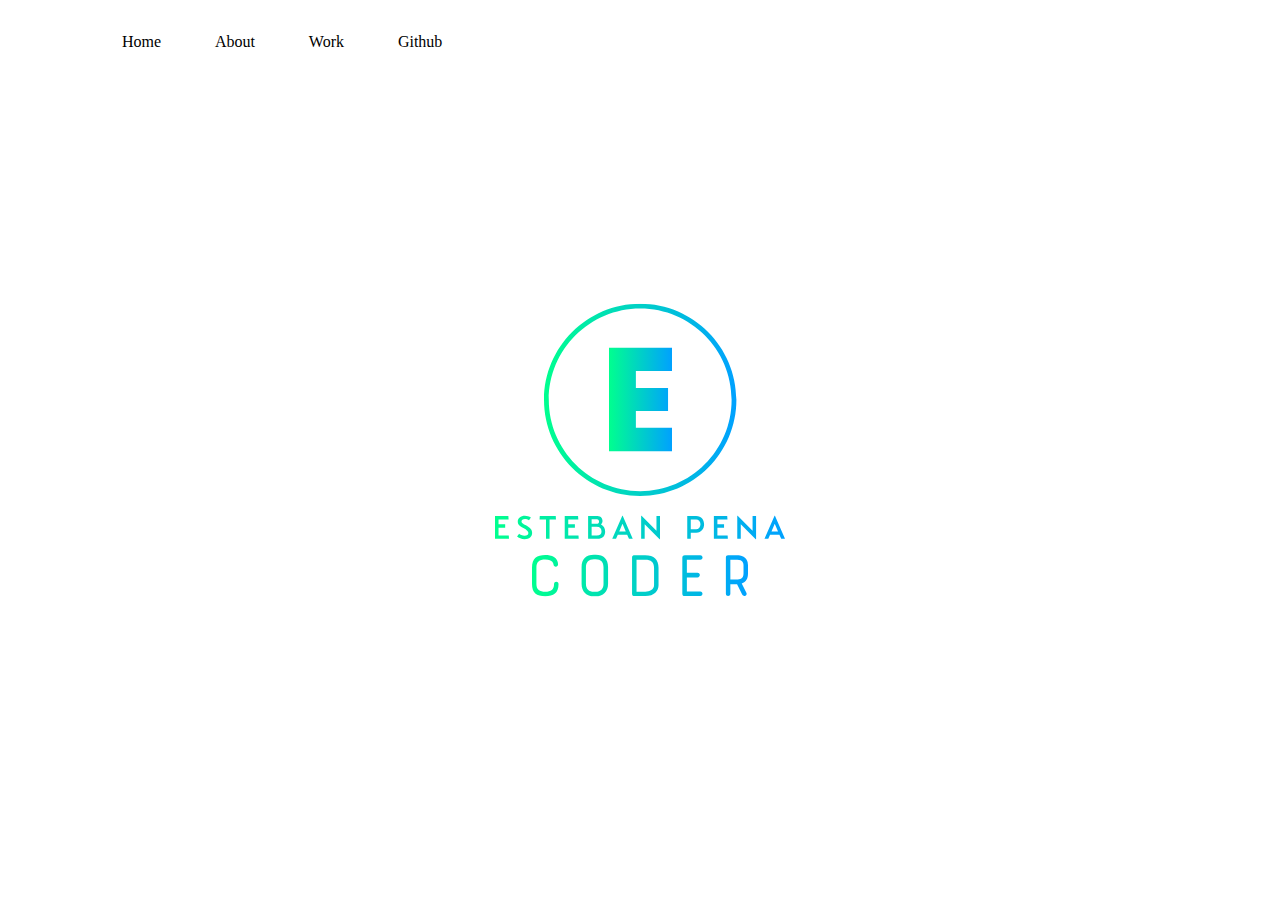
<file: index.html>
<!DOCTYPE html>
<html lang="en">
<head>
    <meta charset="UTF-8">
    <meta http-equiv="X-UA-Compatible" content="IE=edge">
    <meta name="viewport" content="width=device-width, initial-scale=1.0">
    <title>Portfolio</title>
    <link rel="stylesheet" href="style.css">
</head>
<body>
<div class="Top">

    <div class="Nav">
        <a href="#">Home</a>
        <a href="about.html">About</a>
        <a href="work.html">Work</a>
        <a href="https://github.com/Esteban-Pena">Github</a>
    </div>
</div>

<div class="image">
   <div class="css-1qi4sz1"><div data-annotate="banner" class="css-11z4o4l" style="background-color: rgb(43, 46, 74);"><svg height="292.6873083860806" width="290" style="width: 290px; height: 292.687px; position: absolute; top: 50%; left: 50%; transform: translate(-50%, -50%) scale(1); z-index: 0; cursor: pointer;"><defs id="SvgjsDefs1001"><linearGradient id="SvgjsLinearGradient1015"><stop id="SvgjsStop1016" stop-color="#00ff8f" offset="0"></stop><stop id="SvgjsStop1017" stop-color="#00a1ff" offset="1"></stop></linearGradient><linearGradient id="SvgjsLinearGradient1018"><stop id="SvgjsStop1019" stop-color="#00ff8f" offset="0"></stop><stop id="SvgjsStop1020" stop-color="#00a1ff" offset="1"></stop></linearGradient><linearGradient id="SvgjsLinearGradient1021"><stop id="SvgjsStop1022" stop-color="#00ff8f" offset="0"></stop><stop id="SvgjsStop1023" stop-color="#00a1ff" offset="1"></stop></linearGradient><linearGradient id="SvgjsLinearGradient1024"><stop id="SvgjsStop1025" stop-color="#00ff8f" offset="0"></stop><stop id="SvgjsStop1026" stop-color="#00a1ff" offset="1"></stop></linearGradient></defs><g id="SvgjsG1007" featurekey="symbolContainer" transform="matrix(0.9595627317455084,0,0,0.9595627317455084,49,0)" fill="url(#SvgjsLinearGradient1015)"><path xmlns="http://www.w3.org/2000/svg" d="M100.254 0C44.974 0 0 44.974 0 100.254s44.974 100.254 100.254 100.254c55.28 0 100.254-44.974 100.254-100.254S155.534 0 100.254 0zm0 195.508C47.731 195.508 5 152.777 5 100.254S47.731 5 100.254 5s95.254 42.73 95.254 95.254-42.731 95.254-95.254 95.254z"></path></g><g id="SvgjsG1008" featurekey="monogramFeature-0" transform="matrix(2.4080725413562605,0,0,2.4080725413562605,102.42921529693162,3.220987627679044)" fill="url(#SvgjsLinearGradient1018)"><path d="M30.967 26.631 l-15 0 l0 7.0313 l13.359 0 l0 9.6094 l-13.359 0 l0 6.9434 l15 0 l0 9.7852 l-26.162 0 l0 -43.066 l26.162 0 l0 9.6973 z"></path></g><g id="SvgjsG1009" featurekey="nameFeature-0" transform="matrix(0.8162209343174884,0,0,0.8162209343174884,-2.611907612543116,202.53183840737145)" fill="url(#SvgjsLinearGradient1021)"><path d="M20.08 35.84 l0.28 4.16 l-17.16 0 l0 -28 l16.36 0 l0.32 4.16 l-12.36 0 l0 5.96 l8.16 0 l0 4.16 l-8.16 0 l0 9.56 l12.56 0 z M30.256000000000004 37.12 c1.68 1.56 5.44 3.28 9.16 3.28 c5.76 0 9.28 -2.84 9.28 -7.48 c0 -3.84 -1.92 -6.12 -7.56 -9.44 c-4.4 -2.6 -5.44 -3.36 -5.44 -4.88 c0 -1.6 1.44 -2.84 4.16 -2.84 c1.52 0 3.76 0.68 5 1.52 l2.32 -3.52 c-1.84 -1.24 -5 -2.16 -7.28 -2.16 c-5.32 0 -8.8 3.04 -8.8 7.04 c0 3.52 1.68 5.28 6.88 8.16 c4.2 2.32 6.12 4.28 6.12 6.04 c0 2.16 -1.72 3.24 -4.68 3.24 c-2.8 0 -5.44 -1.32 -6.68 -2.44 z M77.912 16.16 l-7.88 0 l0 23.84 l-4.32 0 l0 -23.84 l-7.92 0 l0.28 -4.16 l19.56 0 z M105.488 35.84 l0.28 4.16 l-17.16 0 l0 -28 l16.36 0 l0.32 4.16 l-12.36 0 l0 5.96 l8.16 0 l0 4.16 l-8.16 0 l0 9.56 l12.56 0 z M133.024 22.44 c3.28 1.48 5.12 4.64 5.12 8.44 c0 4.76 -2.2 8.96 -10 9.12 l-10.88 0 l0 -28 l11.36 0 c4.92 0 6.32 3.76 6.32 6.08 c0 2 -1.16 3.48 -1.92 4.36 z M121.584 15.920000000000002 l0 5.56 l5.76 0 c2.48 0 3.32 -1.24 3.32 -2.84 c0 -1.12 -0.76 -2.72 -2.64 -2.72 l-6.44 0 z M127.82400000000001 35.84 c4.08 0 5.88 -1.88 5.88 -4.96 c0 -3.56 -2 -5.84 -5.96 -5.84 l-6.16 0 l0 10.8 l6.24 0 z M167.32 40 l-2.2 -5.12 l-11.44 0 l-2.2 5.12 l-4.64 0 l12.32 -28.4 l0.48 0 l12.32 28.4 l-4.64 0 z M155.4 30.880000000000003 l8 0 l-4 -9.28 z M201.016 12 l4.32 0 l0 28.4 l-0.48 0 l-18.28 -18.36 l0 17.96 l-4.32 0 l0 -28.4 l0.48 0 l18.28 18.36 l0 -17.96 z M249.68799999999996 12 c6.6 0 9.68 4.92 9.68 10.24 s-3.08 10.24 -9.68 10.24 l-6.64 0 l0 7.52 l-4.32 0 l0 -28 l10.96 0 z M249.56799999999996 28.32 c2.84 0 5.36 -2.24 5.36 -6.08 s-2.52 -6.08 -5.36 -6.08 l-6.52 0 l0 12.16 l6.52 0 z M288.22399999999993 35.84 l0.28 4.16 l-17.16 0 l0 -28 l16.36 0 l0.32 4.16 l-12.36 0 l0 5.96 l8.16 0 l0 4.16 l-8.16 0 l0 9.56 l12.56 0 z M318.75999999999993 12 l4.32 0 l0 28.4 l-0.48 0 l-18.28 -18.36 l0 17.96 l-4.32 0 l0 -28.4 l0.48 0 l18.28 18.36 l0 -17.96 z M353.85599999999994 40 l-2.2 -5.12 l-11.44 0 l-2.2 5.12 l-4.64 0 l12.32 -28.4 l0.48 0 l12.32 28.4 l-4.64 0 z M341.9359999999999 30.880000000000003 l8 0 l-4 -9.28 z"></path></g><g id="SvgjsG1010" featurekey="sloganFeature-0" transform="matrix(3.3947317634448924,0,0,3.3947317634448924,29.327907056356352,226.4900389989052)" fill="url(#SvgjsLinearGradient1024)"><path d="M6.18 7.32 c1.82 0 3.76 0.7 3.76 2.76 c0 0.48 -0.32 0.7 -0.66 0.7 s-0.7 -0.24 -0.7 -0.7 c0 -0.16 -0.1 -1.46 -2.4 -1.46 c-1.82 0 -2.62 0.72 -2.62 2.44 l0 4.82 c0 1.74 0.98 2.28 2.62 2.28 c1.66 0 2.58 -0.68 2.58 -2.3 c0 -0.46 0.34 -0.68 0.66 -0.68 c0.34 0 0.66 0.22 0.66 0.68 c0 2.7 -1.5 3.6 -3.9 3.6 c-2.6 0 -3.92 -0.96 -3.92 -3.58 l0 -4.82 c0 -2.84 1.42 -3.74 3.92 -3.74 z M16.867 15.86 l0 -4.96 c0 -2.4 1.24 -3.68 3.64 -3.68 l0.52 0 c2.38 0 3.64 1.28 3.64 3.68 l0 4.96 c0 2.2 -1.46 3.64 -3.64 3.64 l-0.52 0 c-2.22 0 -3.64 -1.46 -3.64 -3.64 z M20.507 18.16 l0.52 0 c1.44 0 2.3 -0.9 2.3 -2.3 l0 -4.96 c0 -1.56 -0.76 -2.36 -2.3 -2.36 l-0.52 0 c-1.52 0 -2.36 0.82 -2.36 2.36 l0 4.96 c0 1.46 0.92 2.3 2.36 2.3 z M31.733999999999998 18.78 l0 -10.76 c0 -0.54 0.38 -0.66 0.66 -0.66 l3.2 0 c2.64 0 3.94 1.26 3.94 3.74 l0 5.12 c0 1.56 -1.22 3.2 -3.88 3.2 l-3.26 0 c-0.28 0 -0.66 -0.16 -0.66 -0.64 z M38.214 16.22 l0 -5.12 c0 -1.64 -0.88 -2.4 -2.62 -2.4 l-2.54 0 l0 9.42 l2.6 0 c1.22 0 2.56 -0.66 2.56 -1.9 z M46.541 18.7 l0 -10.64 c0 -0.46 0.36 -0.7 0.7 -0.7 l4.6 0 c0.44 0 0.66 0.32 0.66 0.66 s-0.22 0.68 -0.66 0.68 l-3.96 0 l0 3.88 l3.14 0 c0.46 0 0.68 0.32 0.68 0.66 s-0.24 0.7 -0.68 0.7 l-3.14 0 l0 4.14 l3.96 0 c0.42 0 0.64 0.34 0.64 0.66 c0 0.34 -0.22 0.66 -0.64 0.66 l-4.6 0 c-0.34 0 -0.7 -0.12 -0.7 -0.7 z M60.687999999999995 15.9 l0 2.86 c0 0.44 -0.34 0.64 -0.66 0.64 c-0.34 0 -0.66 -0.2 -0.66 -0.64 l0 -10.74 c0 -0.4 0.22 -0.66 0.66 -0.66 l2.7 0 c0.76 0 3.16 0.22 3.16 2.92 l0 2.5 c0 1.52 -0.56 2.48 -1.84 2.9 l1.36 2.74 c0.28 0.54 -0.14 0.98 -0.58 0.98 c-0.24 0 -0.54 -0.16 -0.7 -0.5 l-1.46 -3 l-1.98 0 z M64.568 12.780000000000001 l0 -2.5 c0 -0.48 -0.18 -1.58 -1.84 -1.58 l-2.04 0 l0 5.86 l1.86 0 c0.98 0 2.02 -0.22 2.02 -1.78 z"></path></g></svg></div></div>
</div>



</body>
</html>
</file>
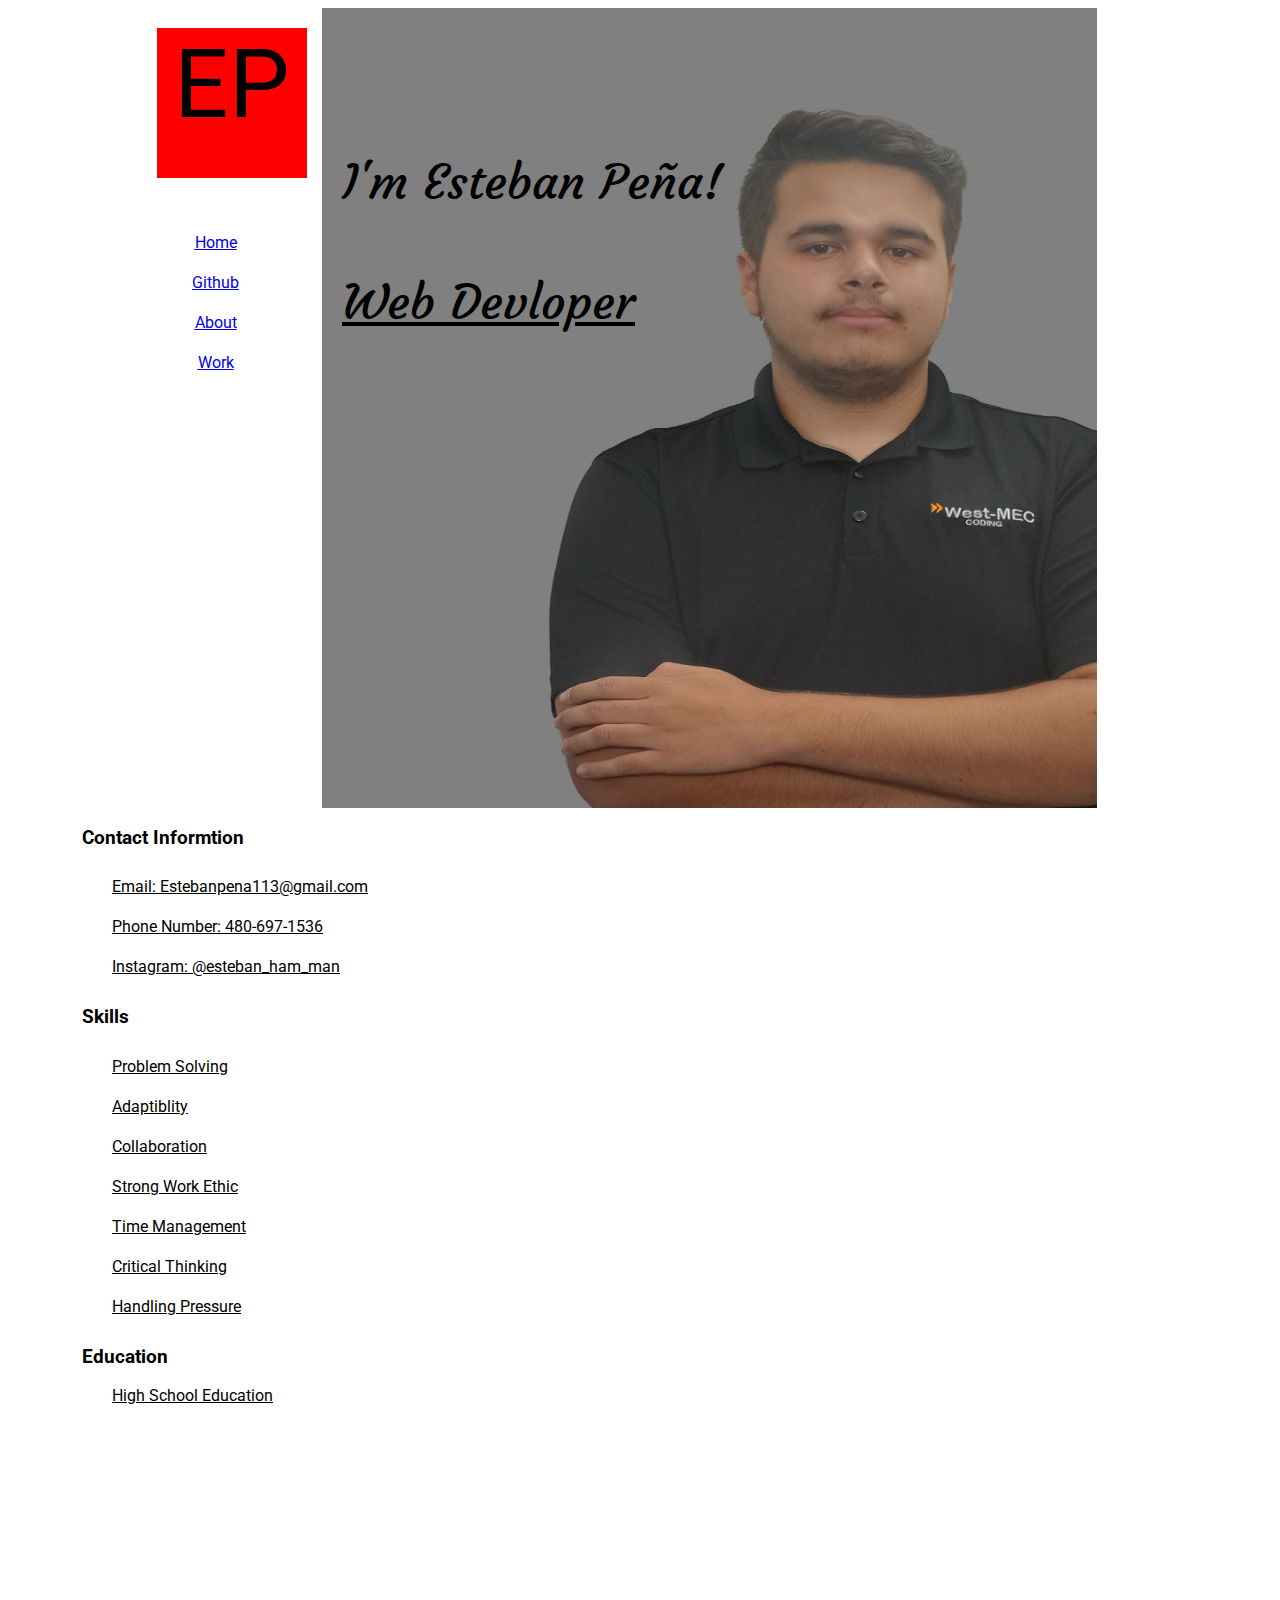
<file: about.html>
<!DOCTYPE html>
<html lang="en">
<head>
    <meta charset="UTF-8">
    <meta http-equiv="X-UA-Compatible" content="IE=edge">
    <meta name="viewport" content="width=device-width, initial-scale=1.0">
    <title>Resume</title>
    <link rel="stylesheet" href="style.css">
    <link rel="preconnect" href="https://fonts.googleapis.com"> 
    <link rel="preconnect" href="https://fonts.gstatic.com" crossorigin> 
    <link href="https://fonts.googleapis.com/css2?family=Roboto:ital,wght@0,400;0,500;0,700;1,700&display=swap" rel="stylesheet">

    <link rel="preconnect" href="https://fonts.googleapis.com"> 
    <link rel="preconnect" href="https://fonts.gstatic.com" crossorigin> 
    <link href="https://fonts.googleapis.com/css2?family=Courgette&display=swap" rel="stylesheet">
</head>
<body>

    <div class="Row1">
        <div class="Logo">
            <p>EP</p>
        </div>

            <div class="test">
                <ul style="line-height: 40px;">
                    <li class="row"><a href="index.html">Home</a> </li>
                    <li class="row"><a href="https://github.com/Esteban-Pena">Github</a></li>
                    <li class="row"><a href=#>About</a></li>
                    <li class="row"><a href="work.html">Work</a></li>
                </ul>
            </div>
    </div>

    <div class="Row2">
        <img src="images/MEM-2.png" Alt="Me">

        <p style="line-height: 300px;;">I'm Esteban Peña!</p>

        <p style="text-decoration: underline;">Web Devloper</p>
    </div>

    <div class="Row3">
        <div class="Contact">
            <h3>Contact Informtion</h3>
        <ul style="line-height:40px;">
            <li>Email: Estebanpena113@gmail.com</li>
            <li>Phone Number: 480-697-1536</li>
            <li>Instagram: @esteban_ham_man</li>
        </ul>
            <h3>Skills</h3>
            <ul style="line-height: 40px;">
                <li>Problem Solving</li>
                <li>Adaptiblity</li>
                <li>Collaboration</li>
                <li>Strong Work Ethic</li>
                <li>Time Management</li>
                <li>Critical Thinking</li>
                <li>Handling Pressure</li>
            </ul>
            <h3>Education</h3>
            <ul>
            <li>High School Education</li>
            </ul>

        </div>
    </div>
</body>
</html>
</file>
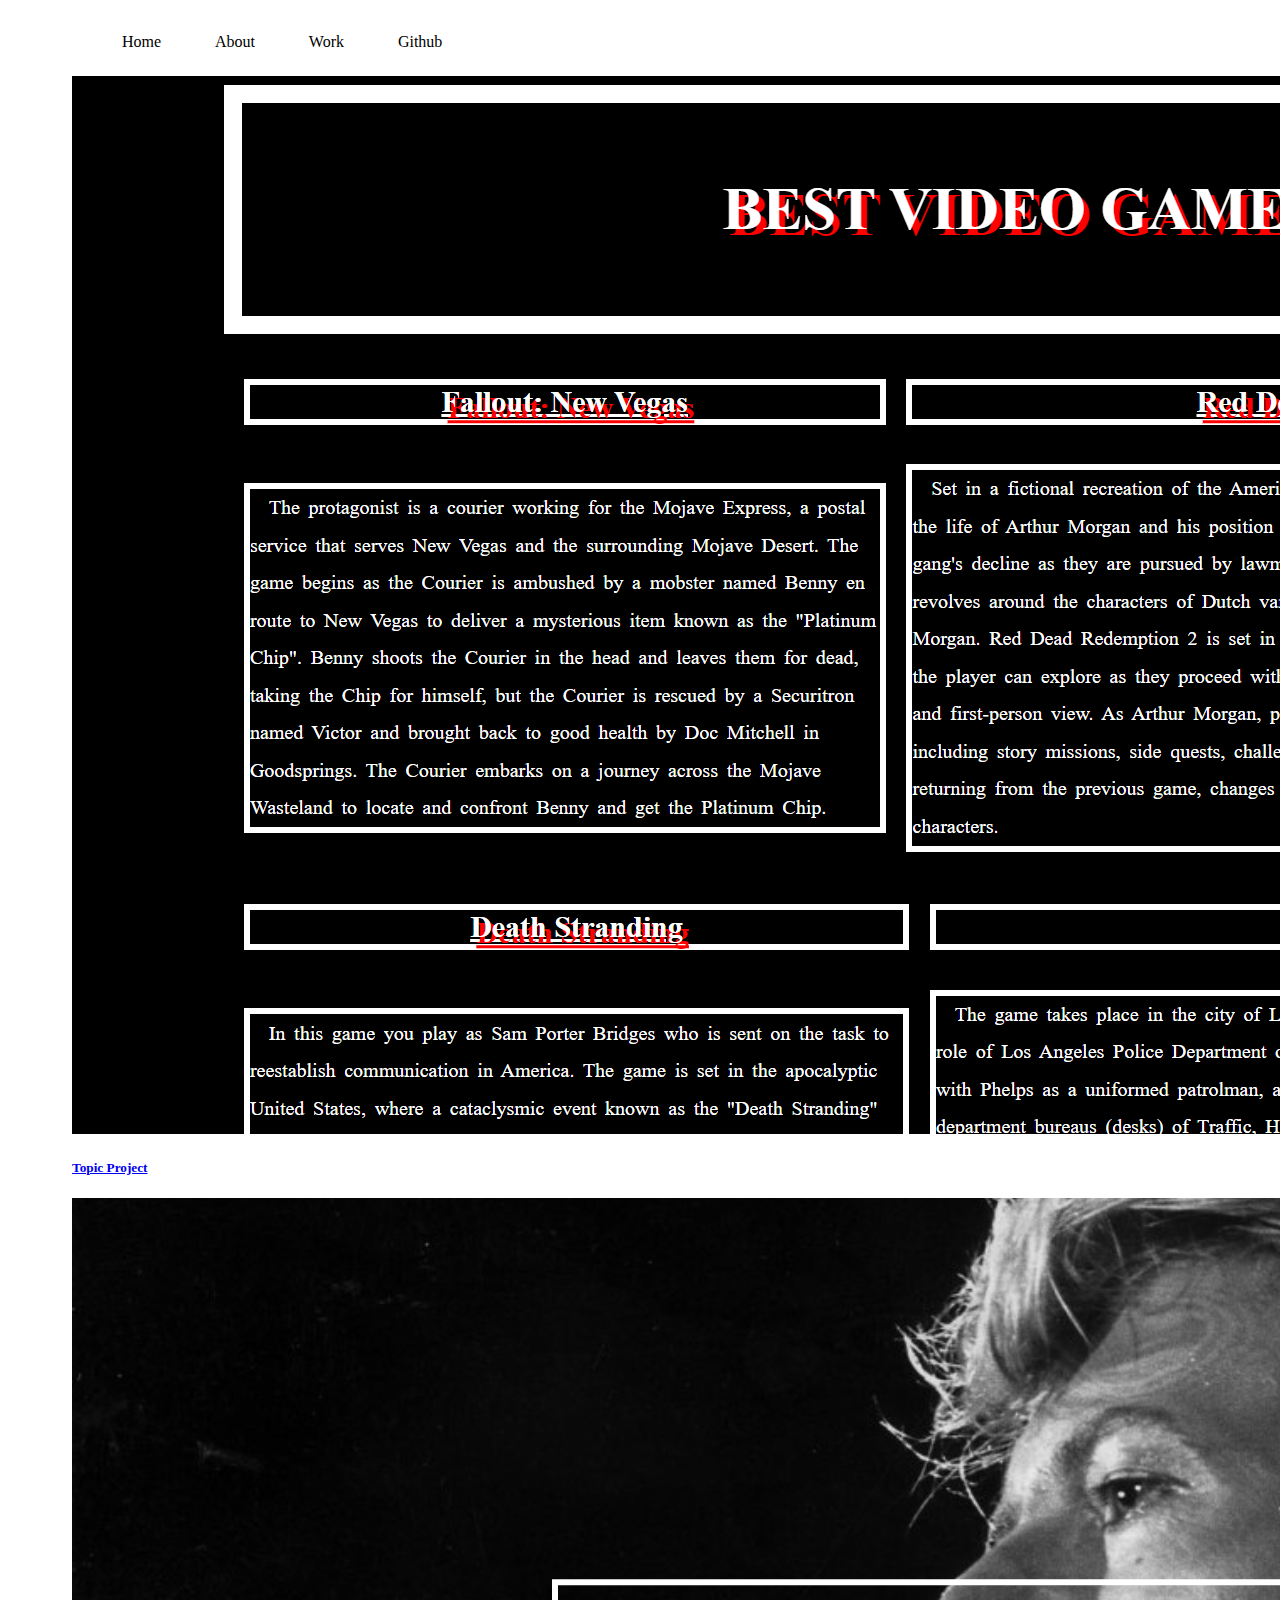
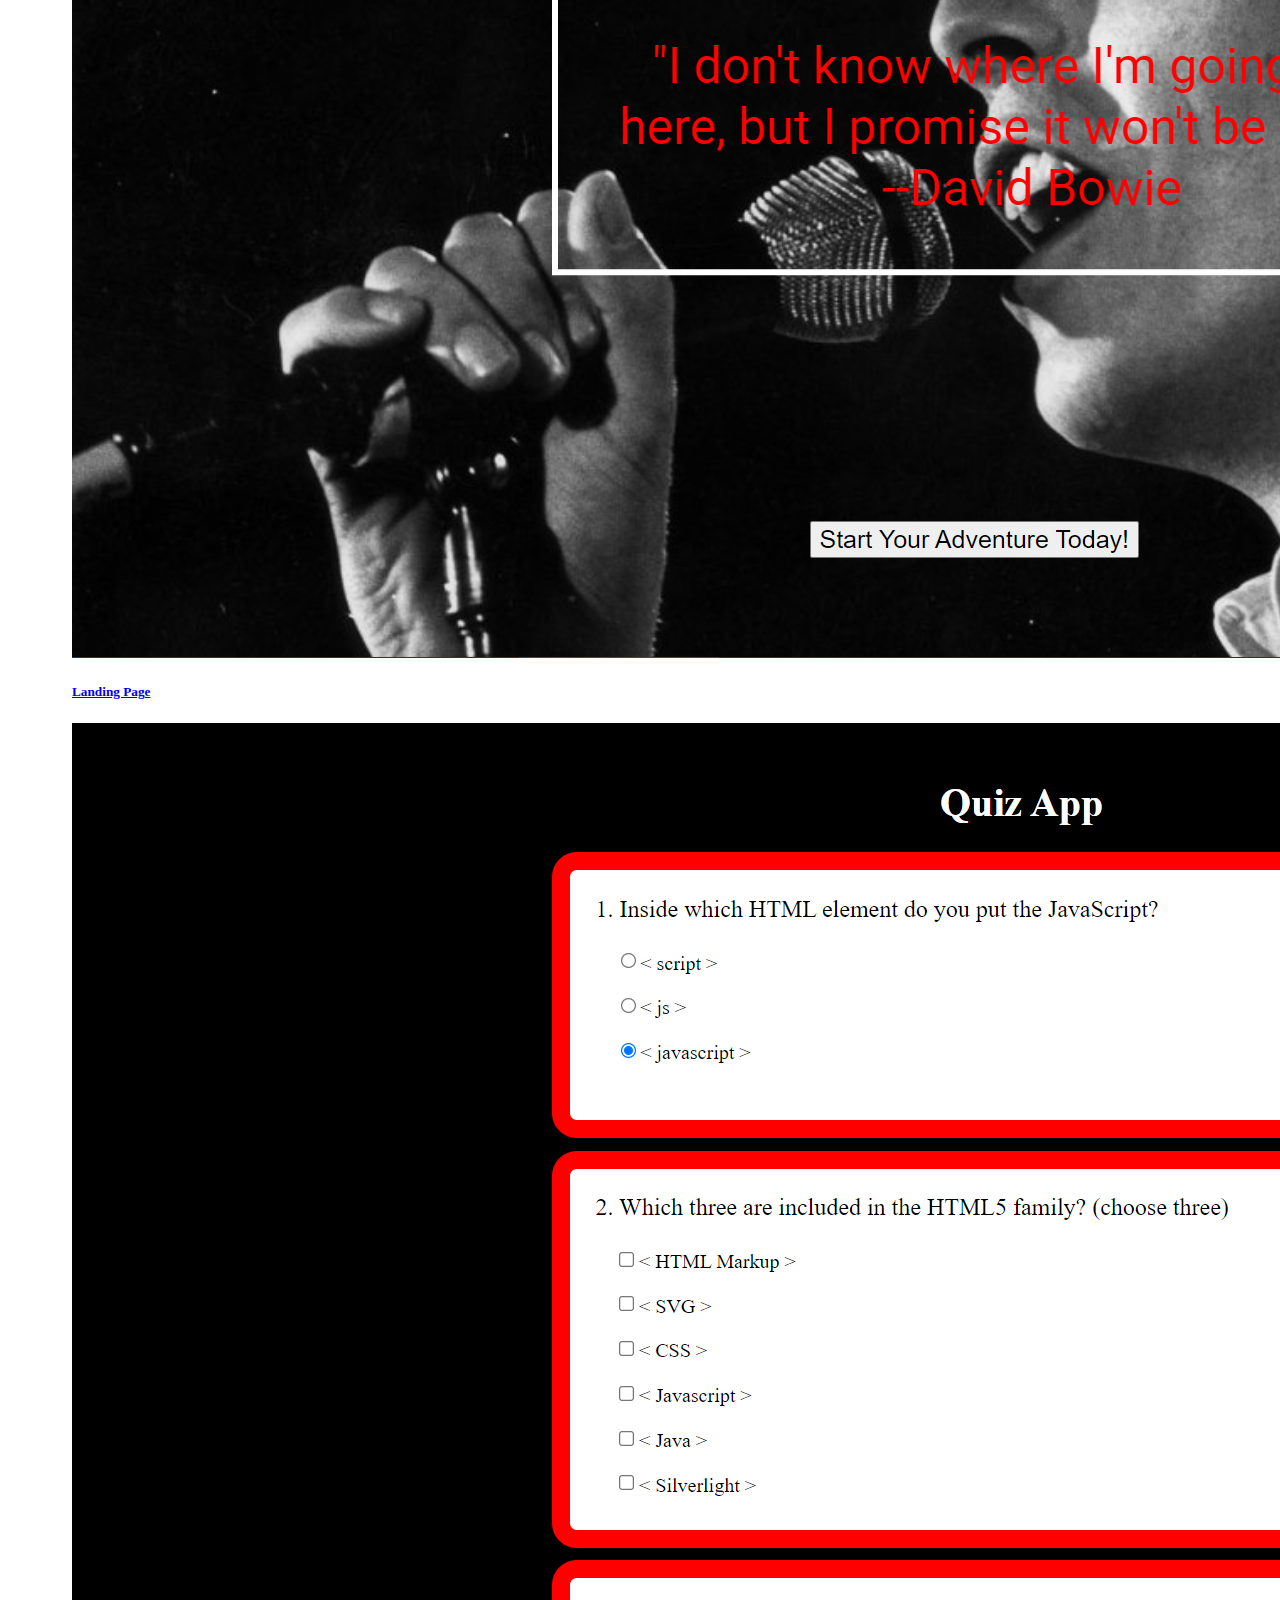
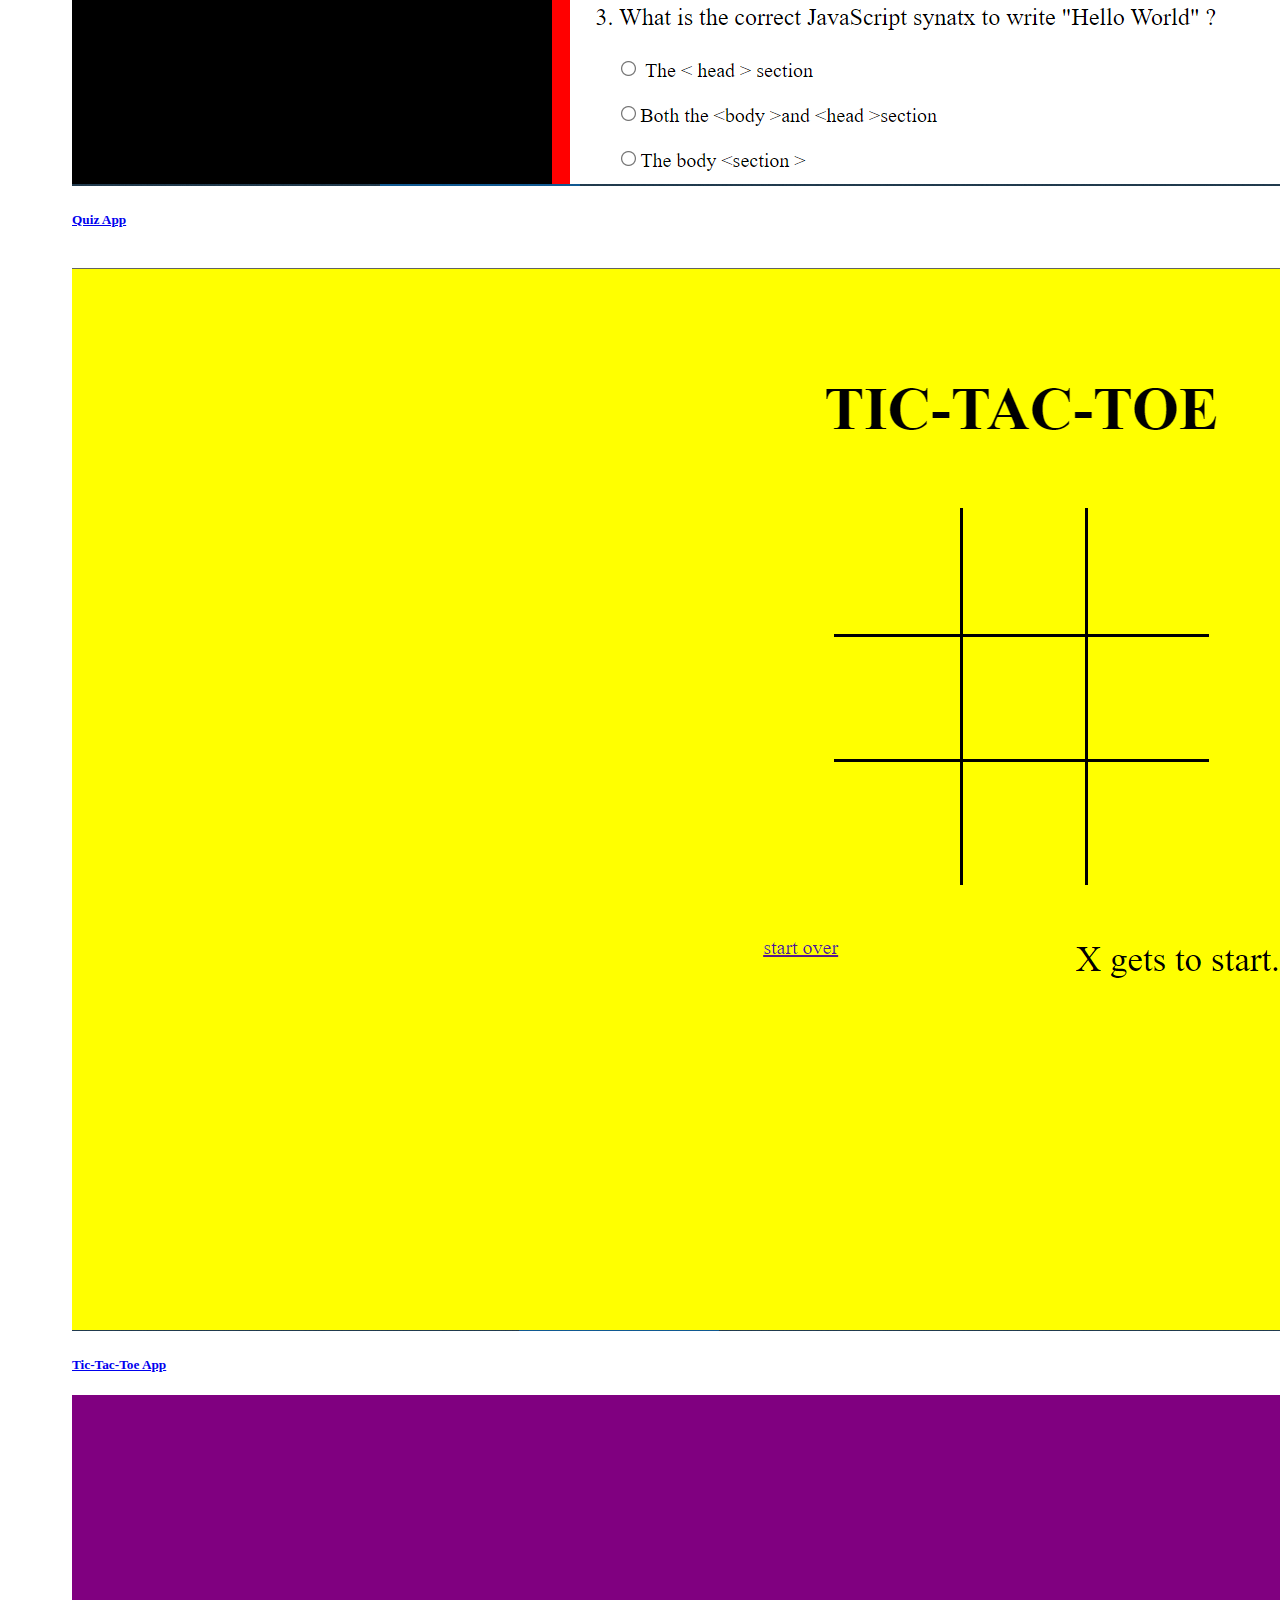
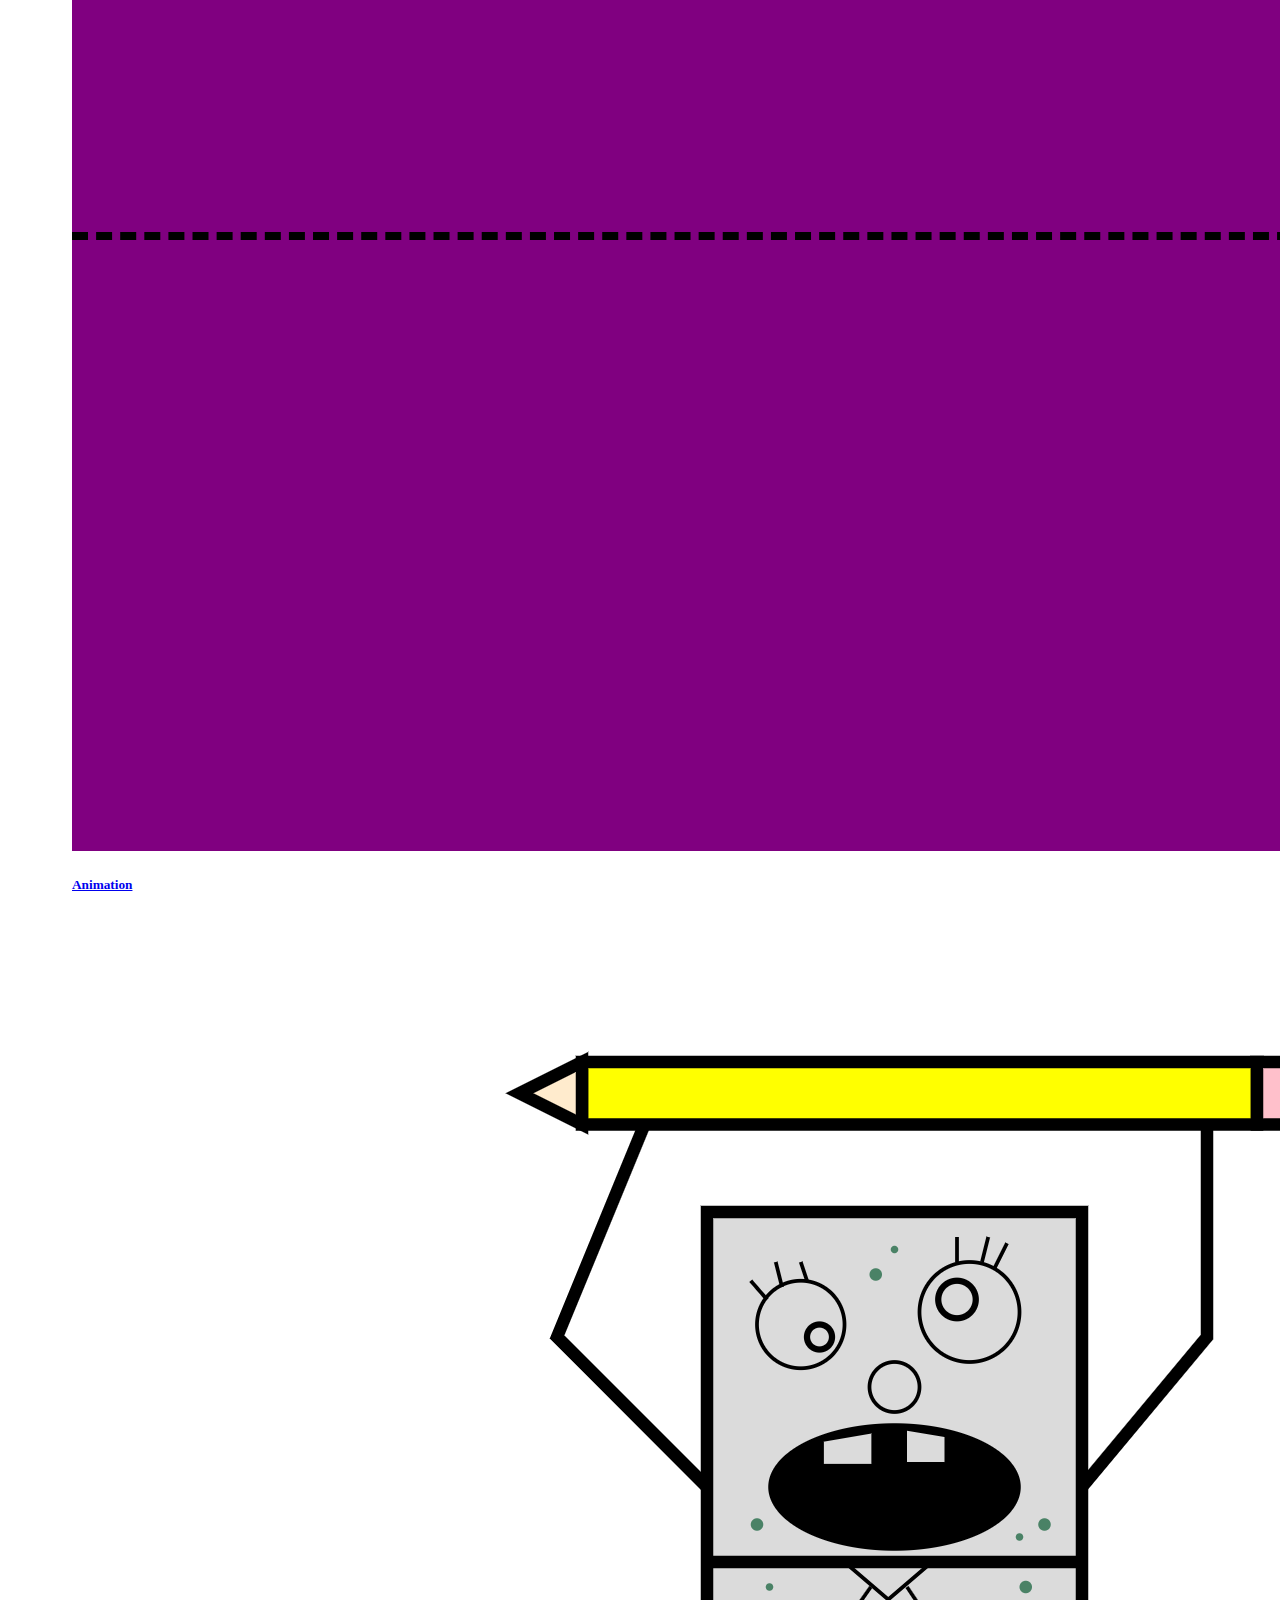
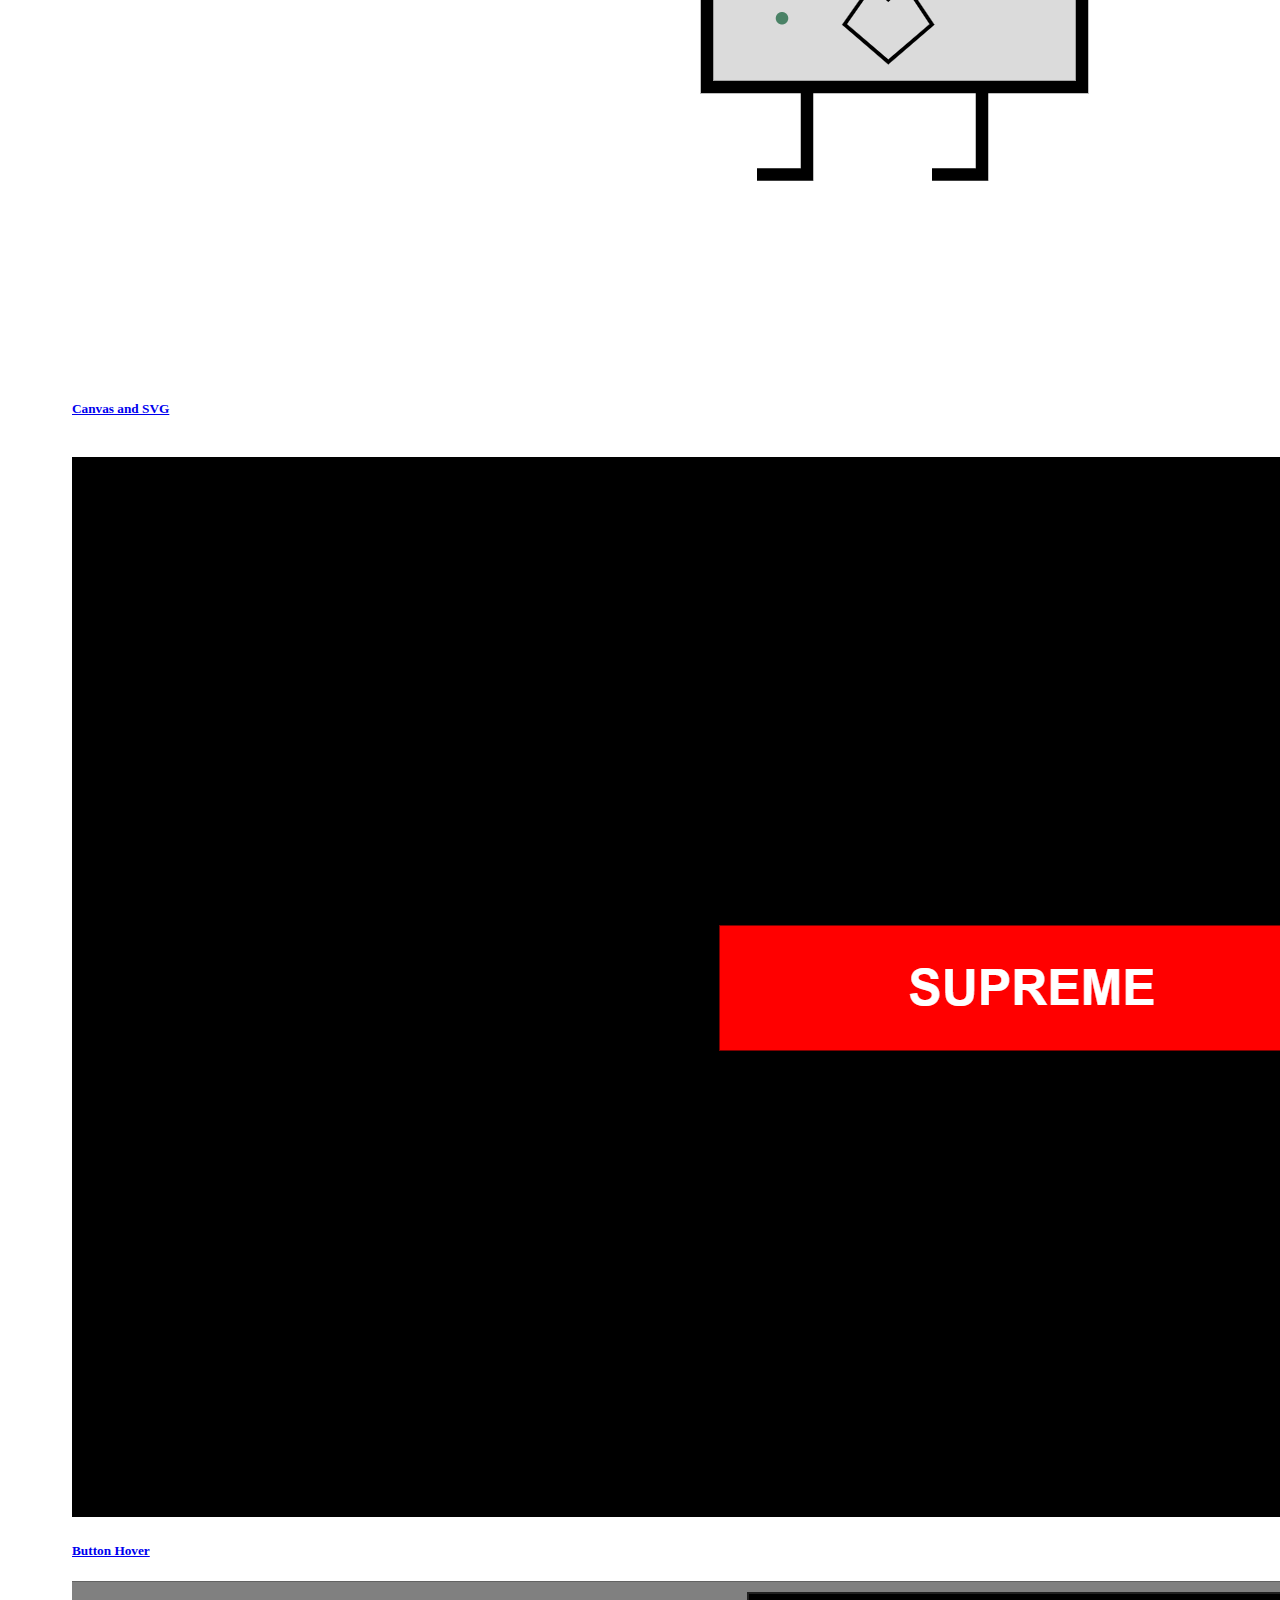
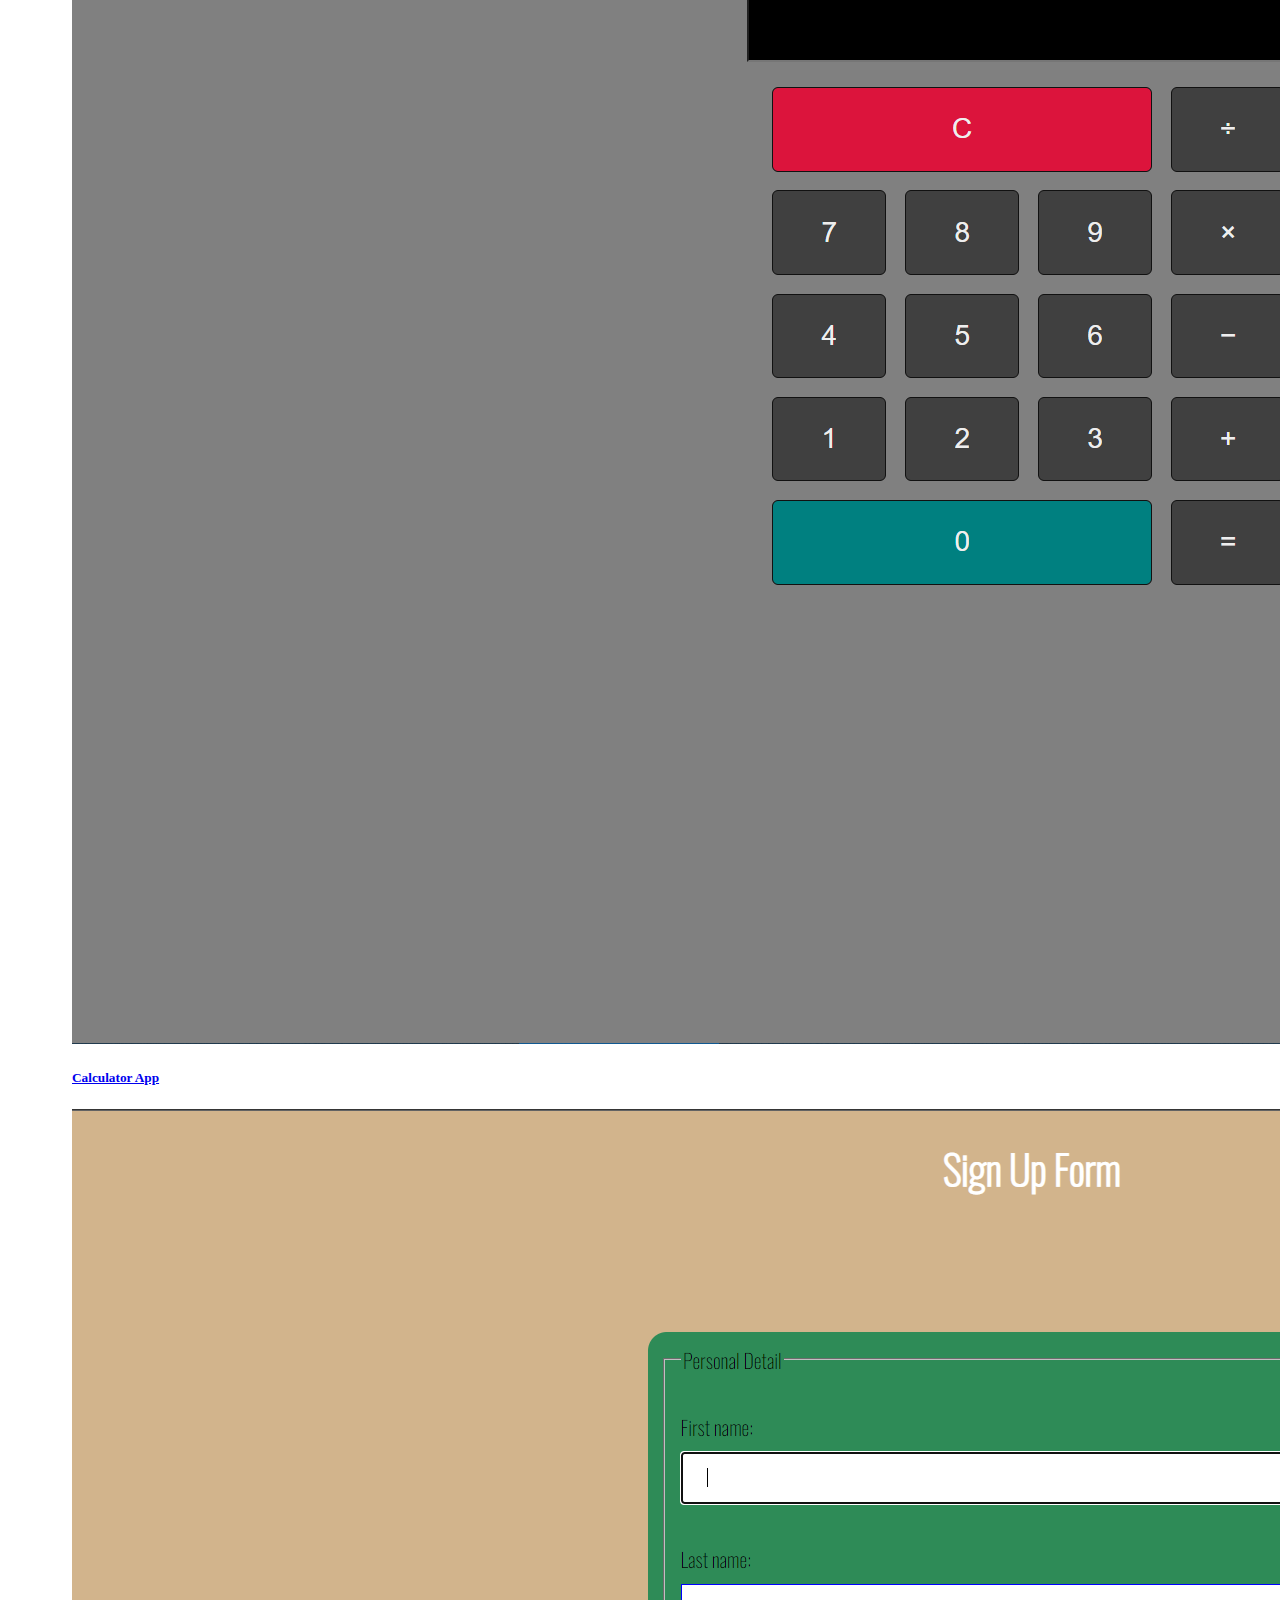
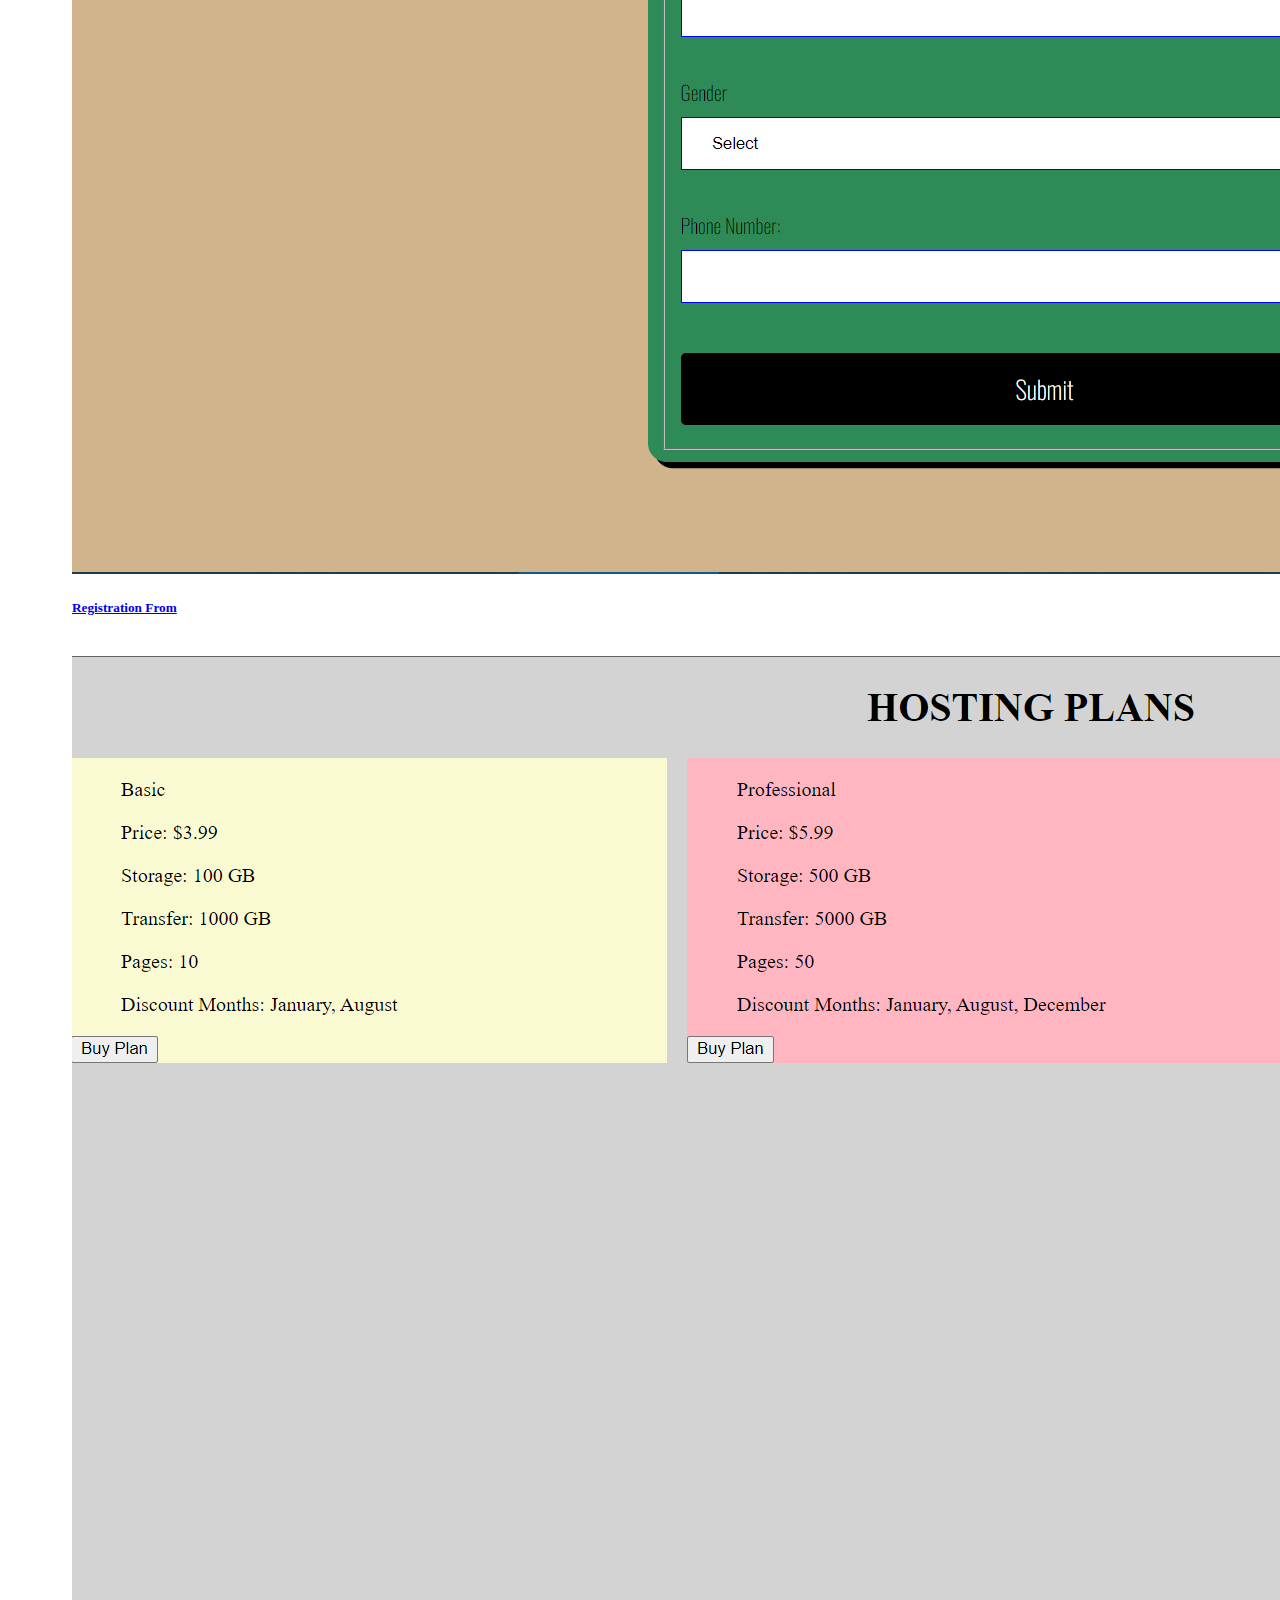
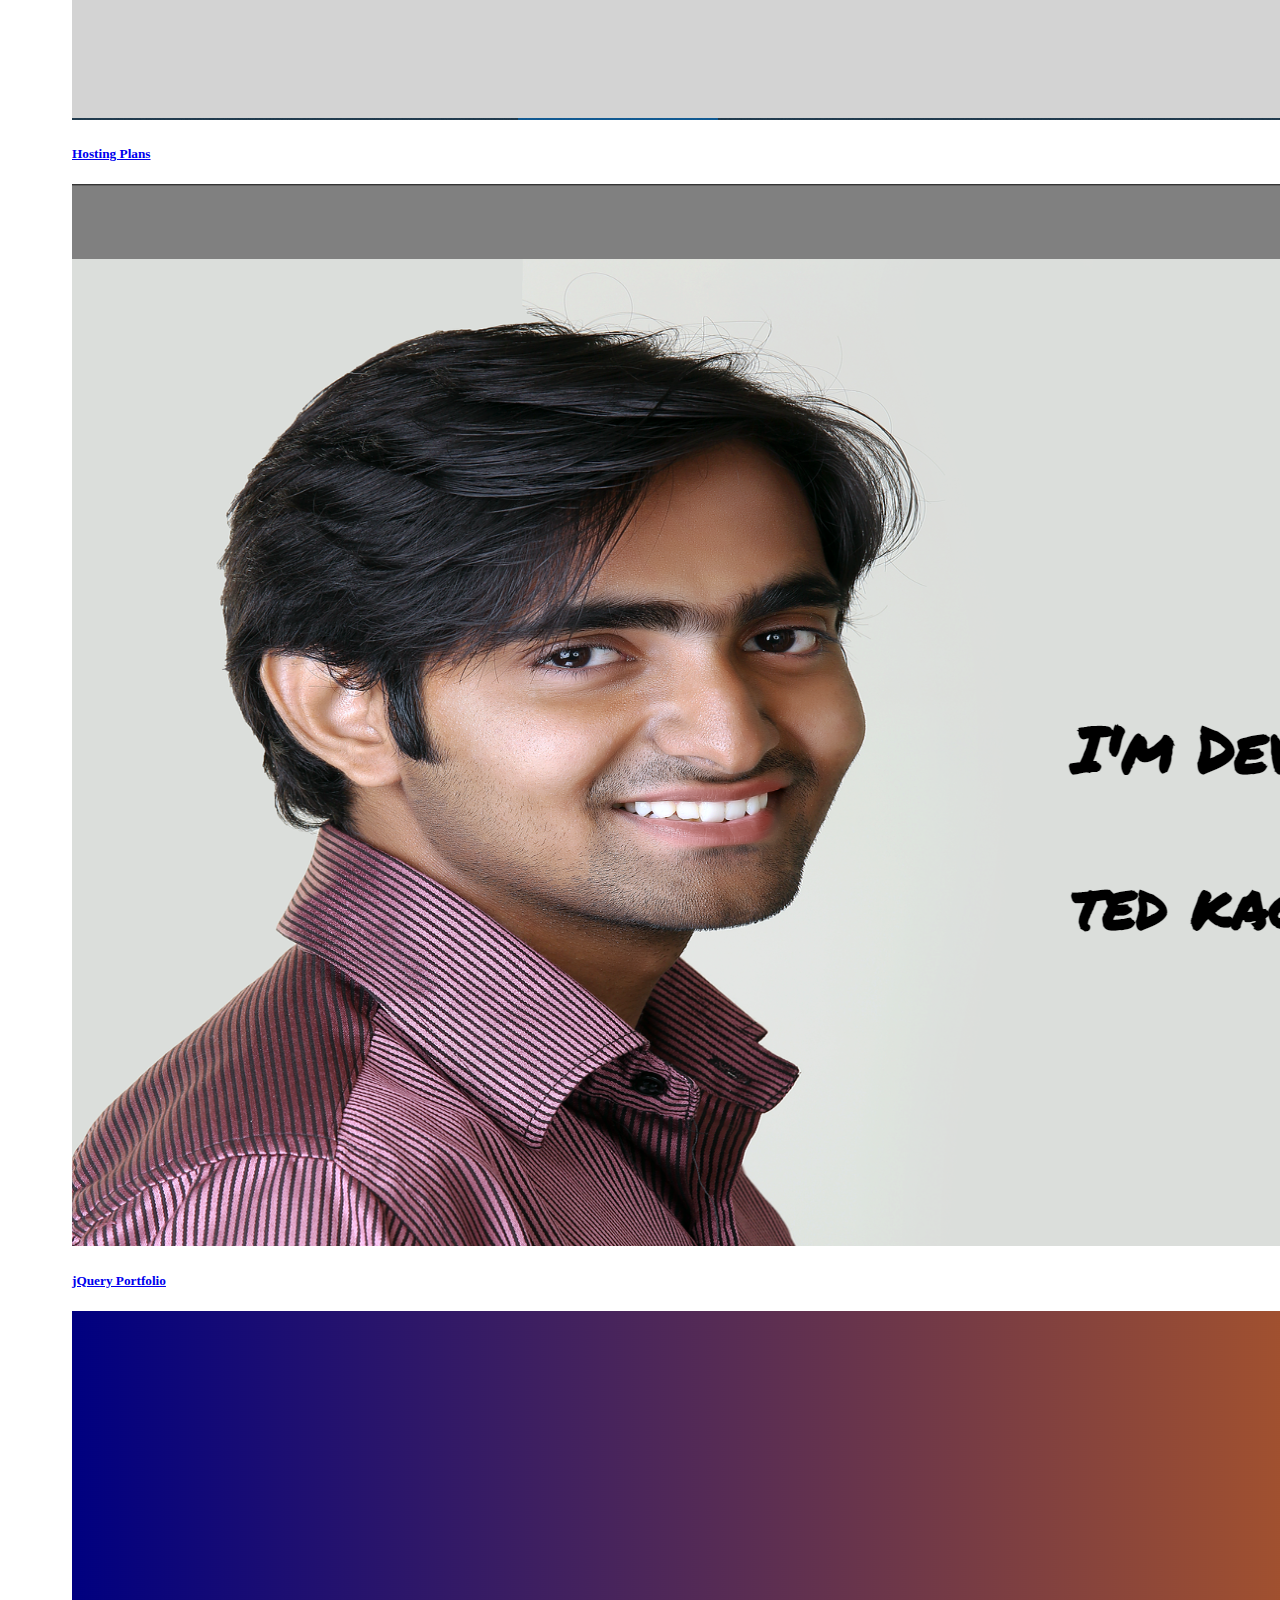
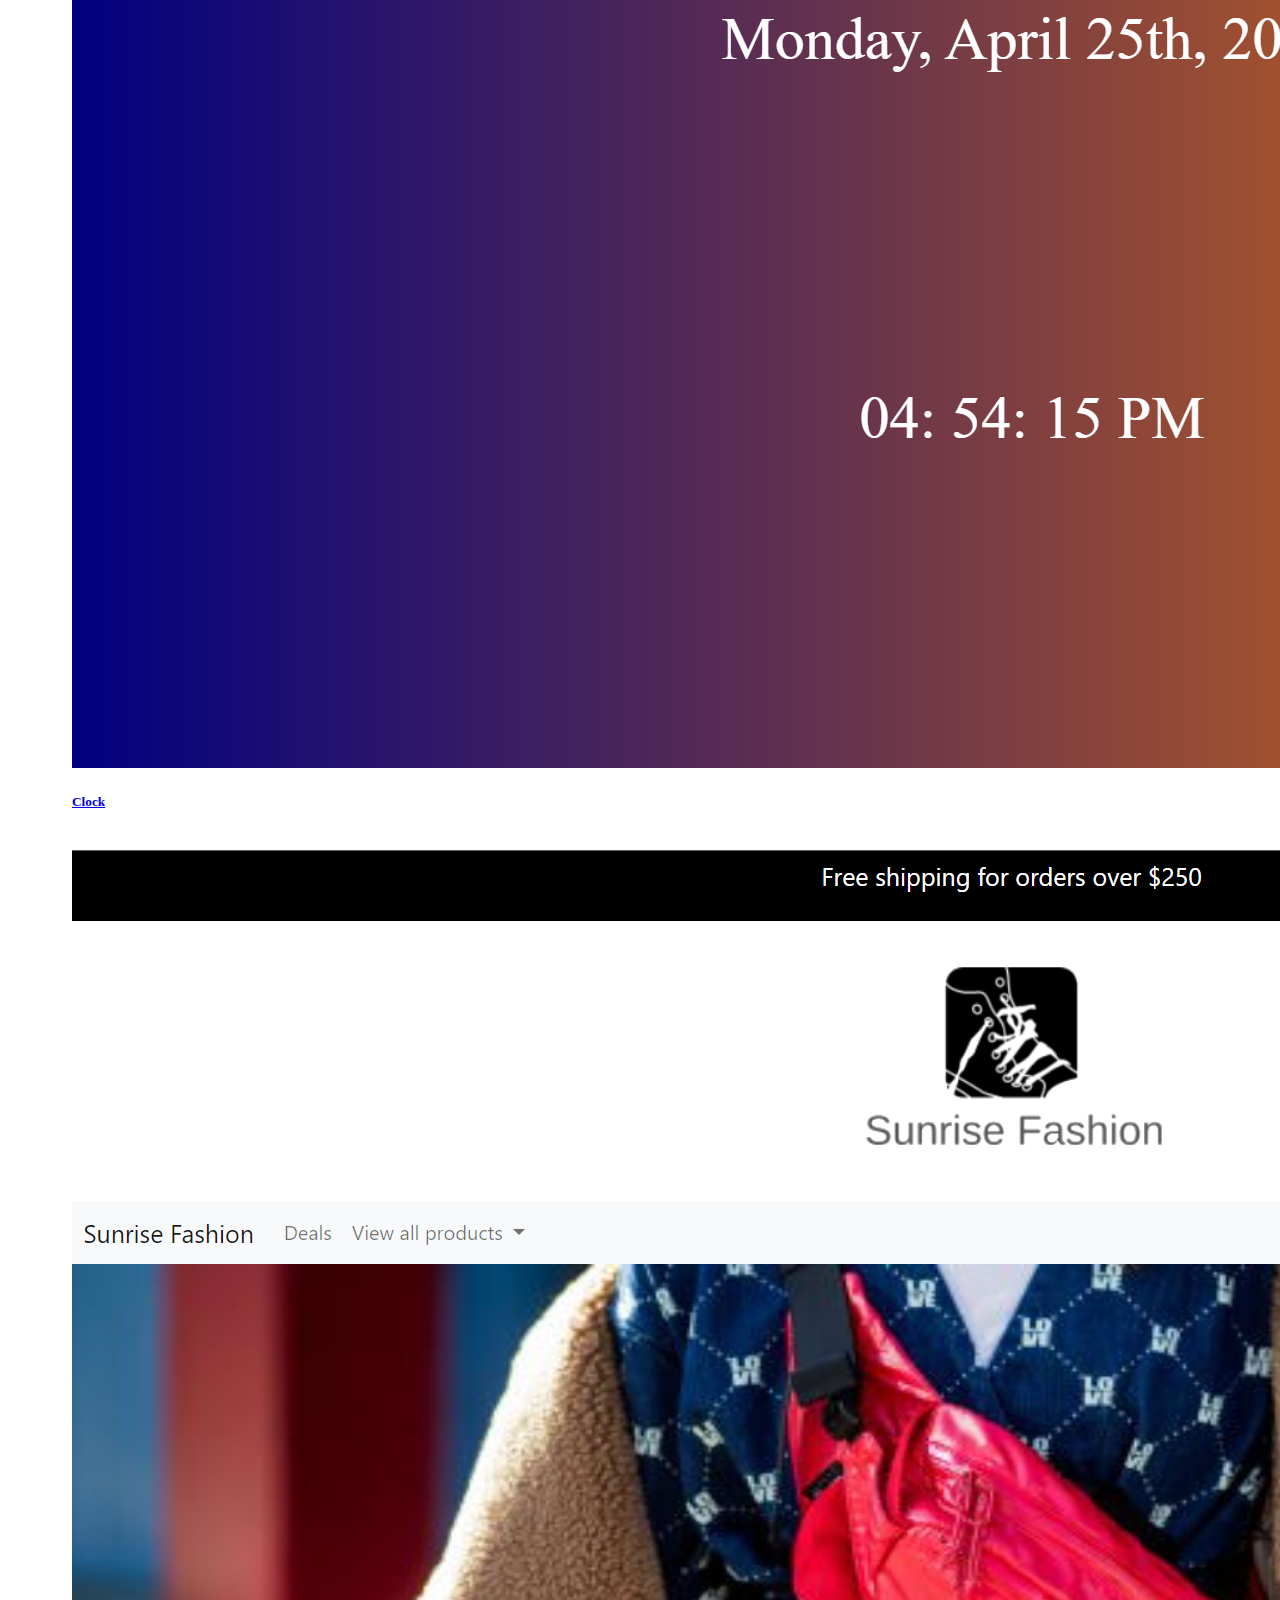
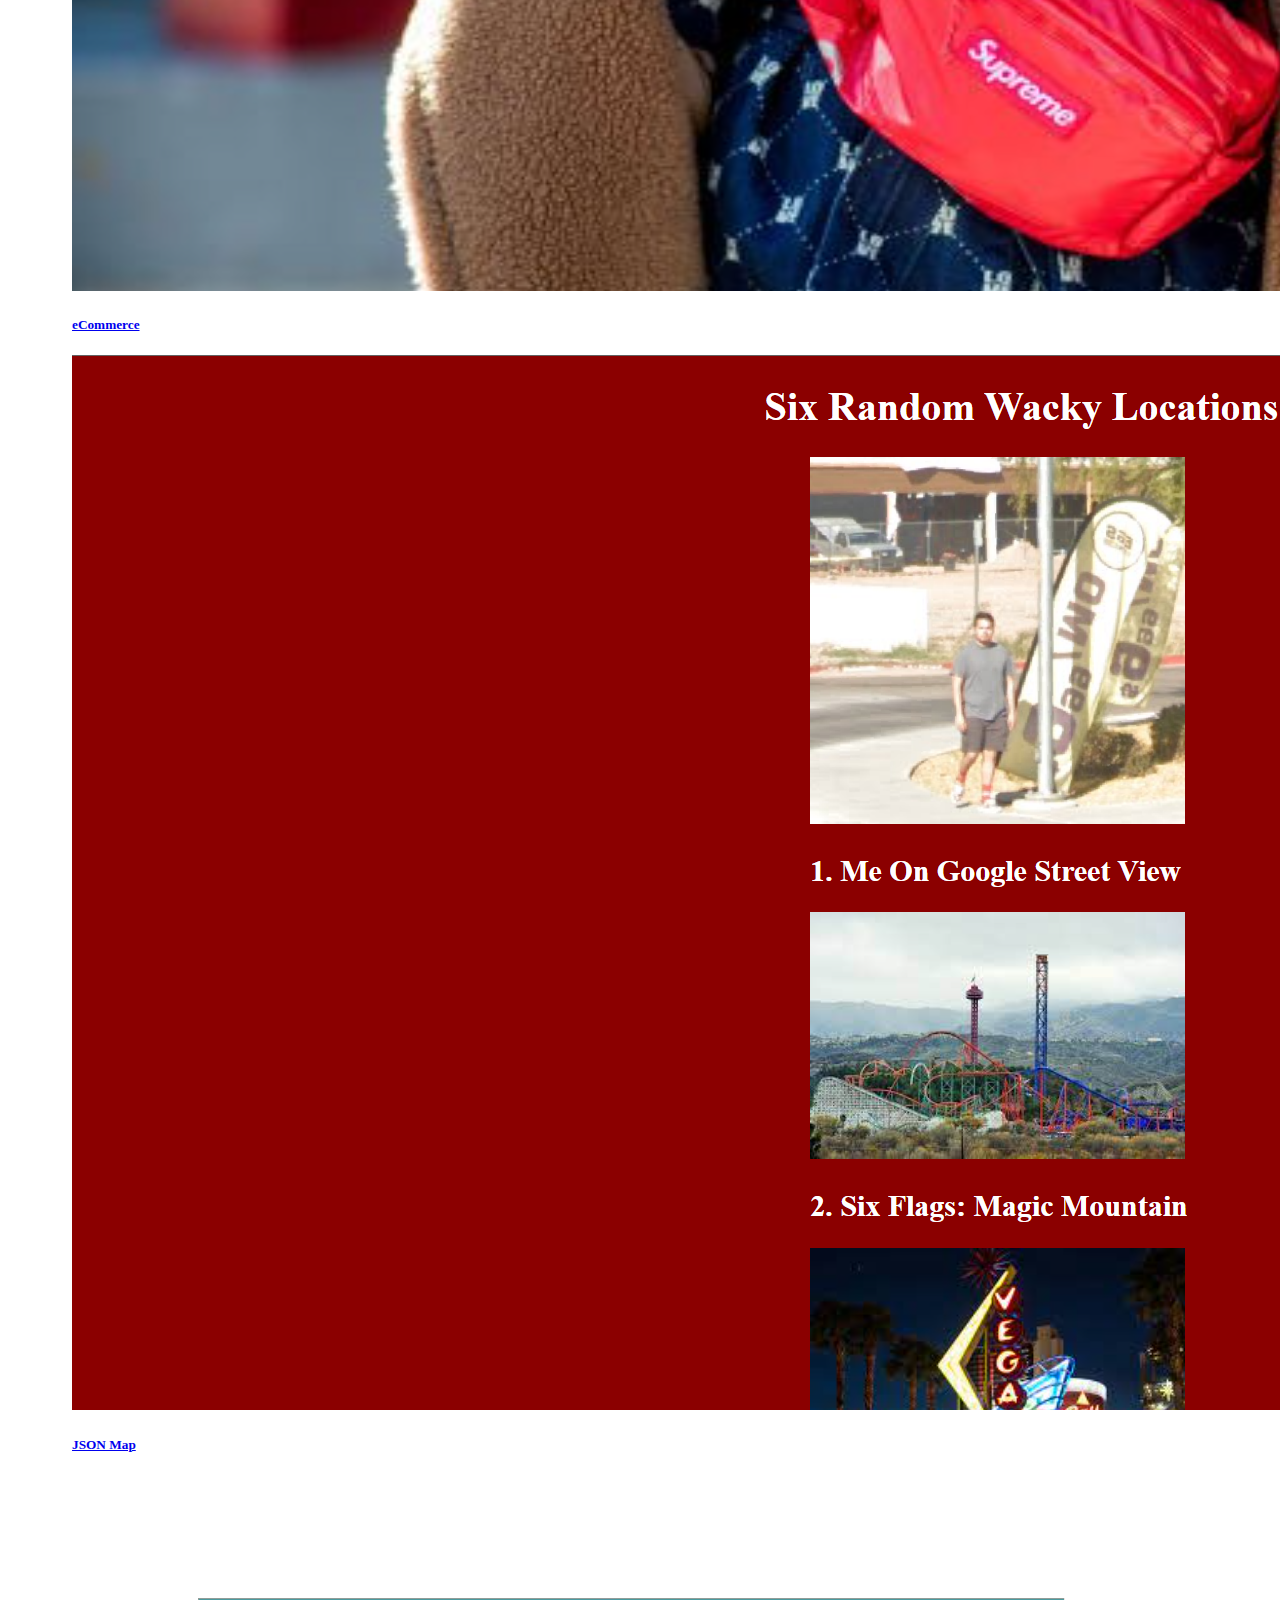
<file: work.html>
<!DOCTYPE html>
<html lang="en">
<head>
    <meta charset="UTF-8">
    <meta http-equiv="X-UA-Compatible" content="IE=edge">
    <meta name="viewport" content="width=device-width, initial-scale=1.0">
    <link href="https://cdn.jsdelivr.net/npm/bootstrap@5.1.3/dist/css/bootstrap.min.css" rel="stylesheet" integrity="sha384-1BmE4kWBq78iYhFldvKuhfTAU6auU8tT94WrHftjDbrCEXSU1oBoqyl2QvZ6jIW3" crossorigin="anonymous">
    <script src="https://cdn.jsdelivr.net/npm/bootstrap@5.1.3/dist/js/bootstrap.bundle.min.js" integrity="sha384-ka7Sk0Gln4gmtz2MlQnikT1wXgYsOg+OMhuP+IlRH9sENBO0LRn5q+8nbTov4+1p" crossorigin="anonymous"></script>
    <title>Document</title>
    <link rel="stylesheet" href="style.css">
</head>
<body>
    <div class="Top">
        <div class="Nav">
            <a href="index.html">Home</a>
            <a href="about.html">About</a>
            <a href="#">Work</a>
            <a href="https://github.com/Esteban-Pena">Github</a>
        </div>
    </div>

    <div class="card-group">
        <div class="card">
          <a href="https://esteban-pena.github.io/topic-project/">
          <img src="images/Topic.PNG" class="card-img-top" alt="card-group-image">
          <div class="card-body">
            <h5 class="card-title">Topic Project</h5>
          </div>
        </a>
        </div>
        <div class="card">
          <a href="https://esteban-pena.github.io/Landing-Page/">
          <img src="images/Landing.PNG" class="card-img-top" alt="card-group-image">
          <div class="card-body">
            <h5 class="card-title">Landing Page</h5>
          </div>
        </a>
        </div>
        <div class="card">
          <a href="https://esteban-pena.github.io/-Esteban-Pena.github.io-quiz-app/">
          <img src="images/QuizApp.PNG" class="card-img-top" alt="card-group-image">
          <div class="card-body">
            <h5 class="card-title">Quiz App</h5>
          </div>
        </a>
        </div>
      </div>

      <br/>

      <div class="card-group">
        <div class="card">
          <a href="https://esteban-pena.github.io/-Esteban-Pena.github.io-Tic-Tac-Toe-App/index.html">
          <img src="images/Tic-Tac-Toe.PNG" class="card-img-top" alt="card-group-image">
          <div class="card-body">
            <h5 class="card-title">Tic-Tac-Toe App</h5>
          </div>
        </a>
        </div>
        <div class="card">
          <a href="https://esteban-pena.github.io/animation/">
          <img src="images/Animation.PNG" class="card-img-top" alt="card-group-image">
          <div class="card-body">
            <h5 class="card-title">Animation</h5>
          </div>
        </a>
        </div>
        <div class="card">
          <a href="https://esteban-pena.github.io/Esteban-Pena.github.io-canvas-and-svg/">
          <img src="images/SVG.PNG" class="card-img-top" alt="card-group-image">
          <div class="card-body">
            <h5 class="card-title">Canvas and SVG</h5>
          </div>
        </a>
        </div>
      </div>

      <br/>

      <div class="card-group">
        <div class="card">
          <a href="https://esteban-pena.github.io/Esteban-Pena.github.io-hover-button/">
          <img src="images/Hover.PNG" class="card-img-top" alt="card-group-image">
          <div class="card-body">
            <h5 class="card-title">Button Hover</h5>
          </div>
        </a>
        </div>
        <div class="card">
          <a href="https://esteban-pena.github.io/Esteban-Pena.github.io-calculator/">
          <img src="images/Calculator.PNG" class="card-img-top" alt="card-group-image">
          <div class="card-body">
            <h5 class="card-title">Calculator App</h5>
          </div>
        </a>
        </div>
        <div class="card">
          <a href="https://esteban-pena.github.io/Esteban-Pena.github.io-form-validation/">
          <img src="images/Form.PNG" class="card-img-top" alt="card-group-image">
          <div class="card-body">
            <h5 class="card-title">Registration From</h5>
          </div>
        </a>
        </div>
      </div>

      <br/>

      <div class="card-group">
        <div class="card">
          <a href="https://esteban-pena.github.io/Esteban-Pena.github.io-Hosting-Plans/">
          <img src="images/Hosting.PNG" class="card-img-top" alt="card-group-image">
          <div class="card-body">
            <h5 class="card-title">Hosting Plans</h5>
          </div>
        </a>
        </div>
        <div class="card">
          <a href="https://esteban-pena.github.io/Esteban-Pena.github.io-jQuery-Webpage/">
          <img src="images/jQuery.PNG" class="card-img-top" alt="card-group-image">
          <div class="card-body">
            <h5 class="card-title">jQuery Portfolio</h5>
          </div>
        </a>
        </div>
        <div class="card">
          <a href="https://esteban-pena.github.io/Esteban-Pena.github.io-Clock/">
          <img src="images/Clock.PNG" class="card-img-top" alt="card-group-image">
          <div class="card-body">
            <h5 class="card-title">Clock</h5>
          </div>
        </a>
        </div>
      </div>

      <br/>

      <div class="card-group">
        <div class="card">
          <a href="https://esteban-pena.github.io/eCommerce-JSON/">
          <img src="images/eCommerce.PNG" class="card-img-top" alt="card-group-image">
          <div class="card-body">
            <h5 class="card-title">eCommerce</h5>
          </div>
        </a>
        </div>
        <div class="card">
          <a href="https://esteban-pena.github.io/Map-JSON/">
          <img src="images/Map-JSON.PNG" class="card-img-top" alt="card-group-image">
          <div class="card-body">
            <h5 class="card-title">JSON Map</h5>
          </div>
        </a>
        </div>
        <div class="card">
          <a href="https://esteban-pena.github.io/hover-transission/">
          <img src="images/Kanye.png" class="card-img-top" alt="card-group-image">
          <div class="card-body">
            <h5 class="card-title">CSS Transition</h5>
          </div>
        </a>
        </div>
      </div>

      <br/>

      <div class="card-group">
        <div class="card">
          <a href="">
          <img src="images/Calendar.PNG" class="card-img-top" alt="card-group-image">
          <div class="card-body">
            <h5 class="card-title">Calendar Widget</h5>
          </div>
        </a>
        </div>
        <div class="card">
          <a href=" https://esteban-pena.github.io/snake-game-capstone/">
          <img src="images/Snake.PNG" class="card-img-top" alt="card-group-image">
          <div class="card-body">
            <h5 class="card-title">Snake Game</h5>
          </div>
        </a>
        </div>

      </div>
</body>
</html>
</file>
<file: style.css>
html{
  width: 90%;
  margin: auto;
  background-color: white;
}
.Logo{
  position: relative;
  width: 150px;
  height: 150px;
  left: 85px;
  background-color: red;
}

.Logo p{
  text-align: center;
  font-size: 3em;
  margin-top: 20px;
}

.Row1{
  font-family: 'Roboto', sans-serif;
  float: left;
  background-color: white;
  height: 800px;
  width: 250px;
  text-align: center;
  font-size: 2em;
}

.test ul{
  text-decoration: underline;
  list-style-type: none;
  font-family: 'Roboto', sans-serif;
  float: left;
  font-size:16px;
  margin-top:45px;
  margin-left: 80px;
  line-height: 20px;
}

.Row1 p{
  font-family: 'Roboto', sans-serif;
  text-align: center;
}


.Row2{
  float: left;
  background-color: grey;
  width: 775px;
  height: 800px;
}

.Row2 p{
  font-family: 'Courgette', cursive;
  font-size: 3em;
  position: absolute;
  bottom: 500px;
  padding: 20px;
}

.Row2 img{
  width: 550px;
  height: 700px;
  margin-top: 100px;
  float: right;

}

.Row3{
  font-family: 'Roboto', sans-serif;
  float: left;
  background-color: white;
  width: 300px;
  height: 800px;
}

.Row3 h3{
  margin-left: 10px;
}

.Row3 li{
  text-decoration: underline;
  list-style-type: none;
}


.Nav a {
  padding: 1.95vw;
  text-decoration: none;
  text-align: center;
  color: black;
}



.Nav a:hover{
  background-color: #00cfc8;
 color: rgb(0, 0, 0);
 transition: all 1s ease;
}

.Top {
  padding:1.95vw;
  display: flex;
  flex-direction: row;  
}

.output{
  display: flex;
  flex-direction: column;
  flex-wrap: wrap;
  text-align: center;  
  column-count: 3;
}


.box{
  border: solid 1px #f0f0f0;
}
</file>
